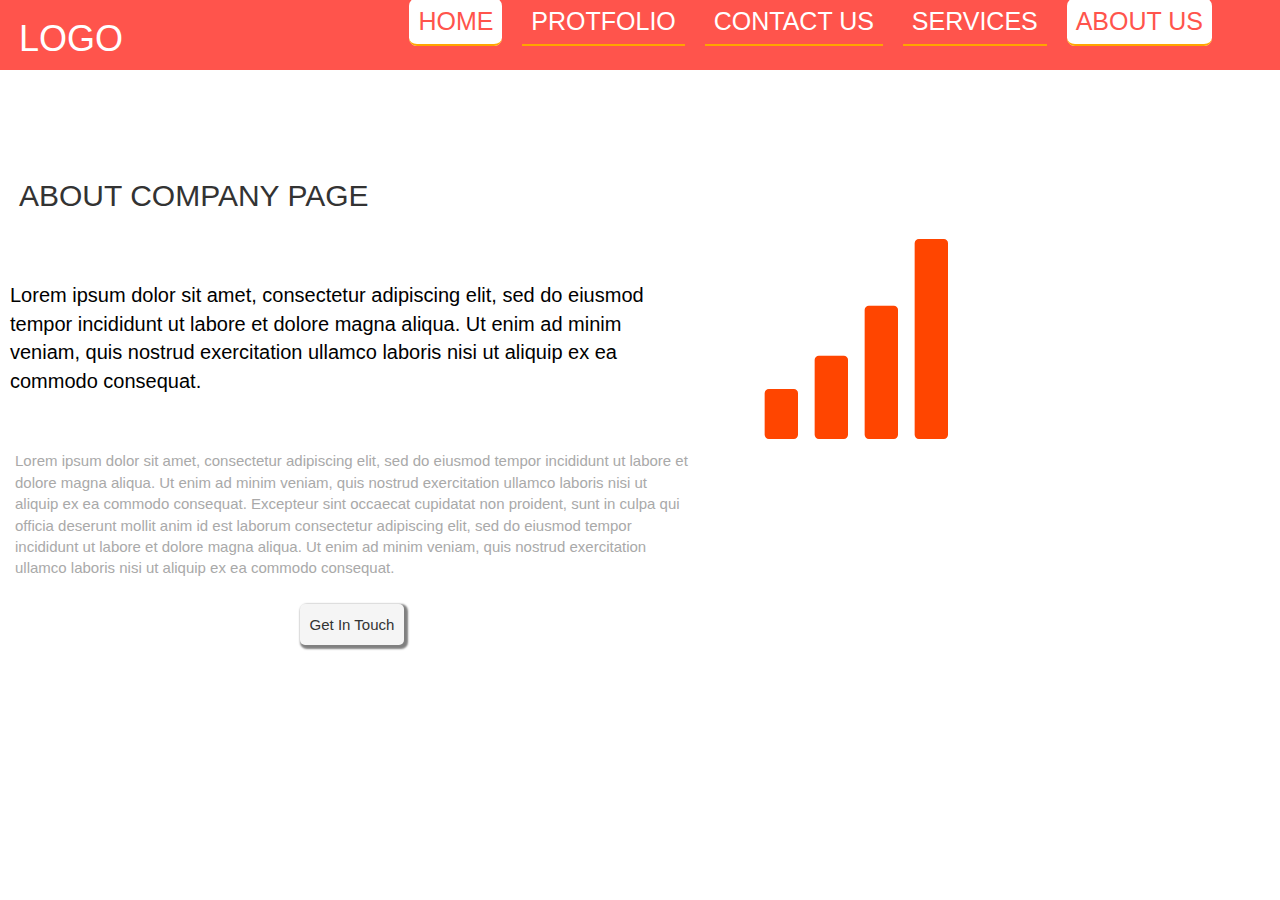
<file: about.html>
<!DOCTYPE html>
<html lang="en">
<head>
  <title>Company</title>
  <meta charset="utf-8">

  <meta name="viewport" content="width=device-width, initial-scale=1">
   <link rel="stylesheet" href="company.css">
    <link rel="stylesheet" href="https://cdnjs.cloudflare.com/ajax/libs/font-awesome/4.7.0/css/font-awesome.min.css">

    <link rel="stylesheet" href="https://maxcdn.bootstrapcdn.com/bootstrap/3.4.0/css/bootstrap.min.css">
    <script src="https://ajax.googleapis.com/ajax/libs/jquery/3.5.1/jquery.min.js"></script>
    <script src="https://maxcdn.bootstrapcdn.com/bootstrap/3.4.0/js/bootstrap.min.js"></script>
    <style media="screen">
    .menu ul li a.active{
      color: #ff544c;
      background-color: white;
      border-radius: 8px;
    }
    </style>
    </head>
    <body>
        <!--loader-->
        <!--<div id="loading">
        </div>-->
      <!--loading end -->
      <!-- top menu -->
      <div style="height:500px;">
            <div class="menu" style="position:relative;">
              <h1 id="l1">LOGO</h1>
              <input type="checkbox" id="check">
            <label for="check" class="btn">
            <i  class="fa fa-bars"></i>
            </label>
                  <br>
              <ul>
         <li><a href="file:///E:/wamp/www/New%20folder/company.html" class="active">HOME</a></li>
        <li><a href="#">PROTFOLIO</a></li>
        <li><a href="#">CONTACT US</a></li>
            <li><a href="file:///E:/wamp/www/New%20folder/services.html">SERVICES</a></li>
            <li><a href="#" class="active" >ABOUT US</a></li>
        </ul>
        <br>

            </div>
            <!-- top menu end-->

            <div style="margin-top:5em;" class="header2">
                <div id="item1">
                    <h2 id="ad2" style="padding: 19px;">ABOUT COMPANY PAGE</h2>
                <p style="font-size: 20px; color: black; margin-top: 2em; padding: 10px;">Lorem ipsum dolor sit amet, consectetur adipiscing elit, sed do eiusmod tempor incididunt ut labore et dolore magna aliqua. Ut enim ad minim veniam, quis nostrud exercitation ullamco laboris nisi ut aliquip ex ea commodo consequat.</p>

                    <p style="margin-top: 2em; padding: 15px; font-size: 15px; color: darkgrey;">
                    Lorem ipsum dolor sit amet, consectetur adipiscing elit, sed do eiusmod tempor incididunt ut labore et dolore magna aliqua. Ut enim ad minim veniam, quis nostrud exercitation ullamco laboris nisi ut aliquip ex ea commodo consequat. Excepteur sint occaecat cupidatat non proident, sunt in culpa qui officia deserunt mollit anim id est laborum consectetur adipiscing elit, sed do eiusmod tempor incididunt ut labore et dolore magna aliqua. Ut enim ad minim veniam, quis nostrud exercitation ullamco laboris nisi ut aliquip ex ea commodo consequat.</p>
                <center>   <button id="btn1">Get In Touch</button></center>
                    <br>
                </div>

                 <div id="item2">
                     <center><span id="i2" class="glyphicon glyphicon-signal"></span></center>
                </div>
          </div>
<div>
  </body>
</html>
</file>
<file: company.css>
html{
  scroll-behavior: smooth;
}
*{
    padding: 0;
    margin: 0;
    box-sizing: border-box;
    list-style: none;
}

      /*#loading{
          width: 100%;
          height: 100vh;
          background: #fff url(winter.gif) no-repeat center;
          position: fixed;
          z-index: 9999999;

      }*/
body{
    font-family:bold;
    height: auto;
    list-style-type: none;
font-style: normal;
}
.menu{
position: fixed;
top:0%;
background-color: #ff544c;
width: 100%;
height: 70px;
}
.menu ul {
float: right;
margin-right: 60px;
margin-top: -24px ;
}
.menu ul li{
  display: inline-block;
margin: -4px; auto;
  padding: 12px;

}
.menu ul li a{
color: white;
font-size: 25px;
text-decoration: none;
padding: 9px ;
 border-bottom: 2px solid orange;
 transition: .5s;
 transform-style: preserve-3d;
}
.btn{
  float: right;
margin-right: 10px;
margin-top: 15px;
  color: white;
font-size: 40px;
display:none;
    position: fixed;
    right: -100%;
}
#check{
  display: none;
}

.menu ul  li a.active{
  color: #ff544c;
  background-color: white;
  border-radius: 8px;
}
 .menu ul li a:hover{
  background-color: white;
  color: #ff544c;
  border: none;
  height: 2em;
  border-radius: 5px;
  transition: .5s;
  font-size: 23px;

}
@media (max-width:1200px) {
    #l1{
        position: absolute;

        left: 0%;

        top: -10%;
    }
    .fa{
      display: block;
    }
.btn{
  display: block;
  cursor: pointer;
    right: 0%;
}
.menu ul{
  line-height: 70px;
  height: 700px;
  width: 100%;
  background-color: #ff544c;
  margin: auto;
  border: 2px solid #ff544c;
  margin-top: 34px;
  position: fixed;
left: -100%;
transition:  .5s;

}
.menu ul li {
  display: block;
  margin: auto;
  line-height: 20px;
  text-align: center;
  padding-top: 20px;
  margin-top: 2em;
}
.menu ul li a{
  color: white;
  font-size: 20px;
    padding: 15px;
}
a:hover{
  background-color: #ff544c;
  color: white;
  border: none;
  transition:  .5s;
}
a.active{
  background-color: #ff544c;
  color: white;
}
#check:checked ~ ul{
  left: 0%;
  z-index: 1;
}
}
#l1{
  float: left;
  color: white;
  margin: auto;
padding: 19px;
cursor: pointer;
}
.header{
  background-color: #ff544c;
  height: 500px;
  width: 100%;
  top:12.8%;
  display: grid;
  grid-template-columns: auto ;
  grid-gap: none;
}
.header > div{
  position: sticky;
  width: 100%;
  height: 165px;
  background-color: #ff544c;
  color: white;
  font-style: cursive;
  padding-top: 1em;
}
.item1{
  font-size: 90px;
}
.item2{
  text-align: center;
  font-size: 25px;
  color: white;
  padding: 0;
  margin: 0;
}
.item3{
    margin-top: -5em;
}
#sb{
  background-color:darkred ;
  height: 30px;
  padding: 2px;
  margin-top: 4px;
  border-radius: 6px;
  cursor: pointer;
  color: white;
  font-size: 14px;
  width: 90px;
  border: none;
  outline: none;

}
#sb:hover{
  background-color:#ff1414 ;
}
@media (max-width:450px){
    .header{
        display: flex;
        flex-direction: column;
        flex-shrink: 3;
        font-size-adjust: auto;
    }

     .item1{
font-size: 50px;
         margin-top: 2em;
    }
    .item3{
        margin-top: 2em;
    }
}
.header2{
    display: flex;
    flex-direction: row;
    width: 100%;
    height: auto;
 justify-content:space-between;

}
#item1{
    flex: 55%;
    height: auto;
}
#item2{
    flex: 45%;
    height: auto;

}
#i2{
    font-size: 200px;
    color: orangered;
   margin-top: .5em;
    right: 25%;
}
@media(max-width:700px){
    .header2{
        flex-direction: column;
    }
    #item3{
        width: 100%;
    }
    #i2{
        left: -5%;
        margin-top: 70px;
    }
    #item1{
        text-align: center;
        margin-left: 2em;
        margin-right: 2em;
    }
}
#btn1{
    border: none;
    padding: 10px;
    font-size: 15px;
    background-color: whitesmoke;
    box-shadow: 2px 2px  2px 2px grey;
    border-radius: 5px;
}
/*main 2 css*/
.main2{
    display: grid;
    grid-template-columns: auto auto;
    height: 500px;
    width: 100%;
    background-color: #f1f1f1;
    position: relative;

}
#item4{
    margin-top: 5em;
}

#gl{
    color: orangered;
    font-size: 200px;
    animation-name: up;
    animation-duration: .5s;
}
@keyframes up{
    0%{
        top:150px;
    }
    100%{
        top:0px;
    }
}
#item5{
    margin-left: 15em;
margin-top: 2em;

}
@media(max-width:910px){
    .main2{
        grid-template-columns: auto;
        height: auto;
    }
    #item4{
        margin: auto;
    }
    #item5{
        margin: auto;
    }
}
#p2{
    margin-left: 4em;
    margin-right: 4em;
}
.main3{
    height: auto;
    width: 100%;
}

.inner1{
  height: auto;
    width: 100%;
    display: grid;
    grid-template-columns: auto auto auto;
    grid-column-gap: 10px;
    place-items:center;
}
#email{
  font-size: 15px;
  color: black;
  padding: 3px;
width: 40%;
border-radius: 5px;
border: none;
}
@media(max-width:700px){
    .inner1{
        grid-template-columns: auto;

    }
}
#of{
  font-size: 50px;
  color: orangered;
}
 img{
  height: 60px;
  animation-name: down;
  animation-duration: .5s;
  position: relative;
}

@keyframes down{
    0%{
        top:150px;
    }
    100%{
        top:0px;
    }
}
#of{
  position: relative;
  animation: up;
  animation-duration: 1s;
}
@keyframes up {
  0%{
    top:150px;
  }
  100%{
    top:0px;
  }
}
.PORTFOLIO{
  display: grid;
  grid-template-columns: auto auto auto;
  height: auto;
  grid-column-gap: 15px;
  place-items:center;
  grid-row-gap: 10px;
  color: grey;
  text-align: center;
  font-size: 19px;
  background-color: ghostwhite;
  margin-left: 1.5em;
  margin-right: 1.5em;
}
.PORTFOLIO > div{
  box-shadow: 5px 5px 5px grey;
margin: auto;
cursor: pointer;
}
#porf{
  height: auto;
  width: 100%;
  position: relative;
}
@media (max-width:700px) {
.PORTFOLIO{
  grid-template-columns: auto;
}
}
.slider{
  height: auto;
  background-color: #f1f1f1;
  position: relative;
}
.myslide{
  height: 200px;
  font-size: 30px;
  color: black;
  margin-top: 3em;
  display: flex;
  flex-direction: row;
}
#btn3{
  color: orangered;
  font-size: 50px;
  position: absolute;
  top: 30%;
  left: 4%;
  padding: 15px;
  border: none;
  background-color: transparent;
  opacity: .6;
  text-shadow: 5px 5px 5px grey;
}

#btn4{
  color: orangered;
  font-size: 50px;
  position: absolute;
  top: 30%;
right:  4%;
  padding: 15px;
  border: none;
  background-color: transparent;
  opacity: .6;
  text-shadow: 5px 5px 5px grey;
}
#btn3:hover,#btn4:hover{
  border: none;
  opacity: 1;
  border-radius: 20px;
}
.myslide{
  font-size: 25px;
  margin-top: 5em;
  margin-left: 1em;
  margin-right: 1em;
}
@media (max-width:700px) {
  #btn4{
    right: 0%;
  }
  #btn3{
    left: 0%;
  }
}
.grid{
  text-align: center;
  height: auto;
  display: grid;
  grid-gap: 40px;
  grid-row-gap: 20px;
  grid-template-columns: auto auto auto;

  }
.grid > div{
  height: auto;
  border:2px solid black;
}
@media (max-width:900px) {
  .grid{
    grid-template-columns: auto;
  }
  .grid > div{
    margin-top: 1em;
    margin-left: 1em;
    margin-right: 1em;
  }
}
#basic{
  background-color: orangered;
  height: 100px;
  border: 1px solid white;
  margin-top: 0px;
  color: white;
  font-style: bold;
    padding: 25px;

}
.grid > div{
  border: 1px solid orangered;
  margin-left: 30px;
  margin-right: 30px;
}
.grid > div:hover{
  box-shadow: 6px 6px 16px 16px  darkgrey;
}
li{
  color: grey;
  margin-top: 2em;
  font-size: 15px;
}
#basic2{
  border: none;
  background-color: orangered;
  padding: 10px;
  color: white;
  font-size: 19px;
  margin-top: .5em;
  border-radius: 5px;
}
#basic2:hover{
  background-color: white;
  color: orangered;
  border: 1px solid orangered;
}
/*contact form*/
.grid2{
  background-color: #f1f1f1;
  height: auto;
  display: grid;
  grid-template-columns: auto auto;
  color: darkgrey;
}
.grid2 > div{
  height: auto;
}
#ft{
  color: grey;
  font-size: 20px;
  margin-left: 2em;
  cursor: pointer;
}
@media (max-width:900px){
  .grid2{
    display: grid;
    grid-template-columns: auto;
  }
}
#name{
  width: 40%;
  padding: 6px;
font-size: 12px;
 margin-left: 2em;
 border-radius: 4px;
 border: none;
}
#email2{
  width: 40%;
  padding: 6px;
 margin-left: 10px;
font-size: 12px;
 margin: auto;
  border-radius: 4px;
  border: none;
}
#t2{
	padding:10px;
  font-size: 15px;
  height: 200px;
  width: 80%;
  margin-top: 1em;
  margin-left: 1em;
  border: none;
}
.set{
  margin-top: 0em;
}
#name:focus{
  box-shadow: 5px 5px 5px blue;
}

#email2:focus{
  box-shadow: 5px 5px 5px blue;
}

#t2:focus{
  box-shadow: 5px 5px 5px blue;
}
iframe{
    box-shadow: 5px 5px 5px grey;
  border: 2px solid black;
}
#submit{
border:none;
background-color:#6F8FAF;
padding:9px;
font-size:20px;	
	color:#f1f1f1;
	border-radius:7px;
}
#submit:hover{
	background-color:#6495ED;
	color:#CCCCFF;
}
</file>
